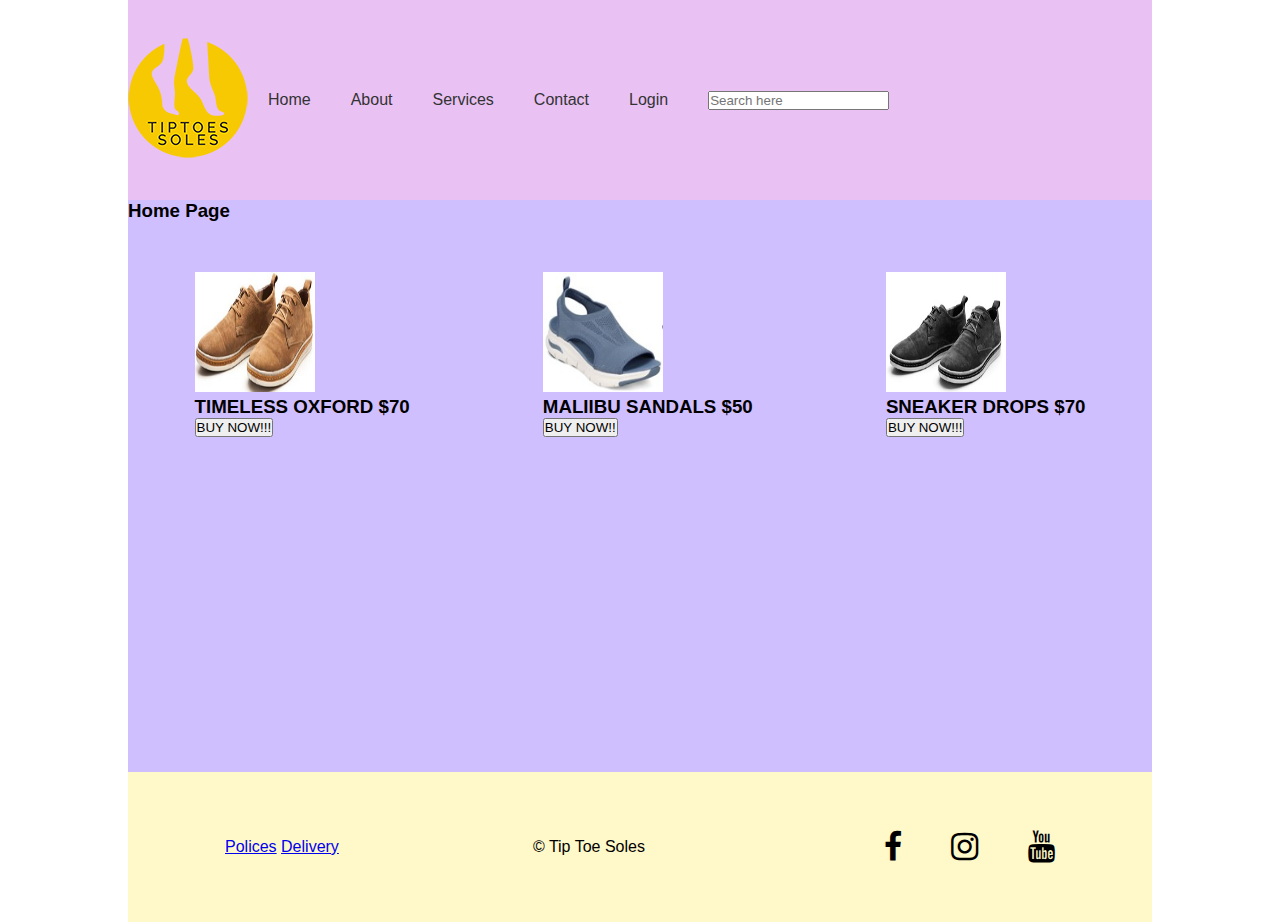
<file: index.html>
<!DOCTYPE html>
<html lang="en">

<head>
    <meta charset="UTF-8">
    <meta name="viewport" content="width=device-width, initial-scale=1.0">
    <title>Document</title>

    <!-- Include your CSS files separately using two separate link tags -->
    <link rel="stylesheet" href="index.css">
    <link rel="stylesheet" href="https://cdnjs.cloudflare.com/ajax/libs/font-awesome/4.7.0/css/font-awesome.min.css">
    <!-- <link rel="stylesheet" href="styles.css"> -->
</head>

<body>
    <div class="wrapper">
        <div class="container">
            <div class="logo">
                <a href="index.html"><img src="images/tiptop_logo_sml.png" alt="home.html"></a>
            </div>

            <nav class="nav-links">
                <ul>
                    <li><a href="index.html">Home</a></li>
                    <li><a href="aboutus.html">About</a></li>
                    <li><a href="services.html">Services</a></li>
                    <li><a href="contact.html">Contact</a></li>
                </ul>
            </nav>

            <div class="">
                <nav class="nav-links">
                    <ul>
                        <li><a href="login.html">Login</a></li>
                    </ul>
                </nav>
            </div>

            <div class="search">
                <i class="fa-solid fa-magnifying-glass"></i>
                <input type="text" placeholder="Search here">
            </div>
        </div> <!-- Close the container div -->

        
            <h3> Home Page</h3>
        <section>
            <div class="box">
                <img src="images/garytan.jpg" alt="">
                <h3>TIMELESS OXFORD $70</h3> 
                <button>BUY NOW!!!</button>
            </div>

            <div class="banner">
                <img src="images/clancyblue.jpg" alt="">
                <h3>MALIIBU SANDALS $50</h3>
                <button>BUY NOW!!</button>
            </div>

            <div class="banner3">
                <img src="images/garyblack.jpg" alt="">
                <h3> SNEAKER DROPS $70 </h3> 
                <button>BUY NOW!!!</button>
            </div>
        </section>

        <footer>
            <div>
                <a href="polices.html">Polices</a>
                <a href="Delivery.html">Delivery</a>
            </div>
            
            &copy; Tip Toe Soles

            <div>
                <i class="fa fa-facebook fa-2x" aria-hidden="true"></i>
                <i class="fa fa-instagram fa-2x" aria-hidden="true"></i>
                <i class="fa fa-youtube fa-2x" aria-hidden="true"></i>
            </div>
        </footer>
    </div> <!-- Close the wrapper div -->
</body>

</html>
</file>
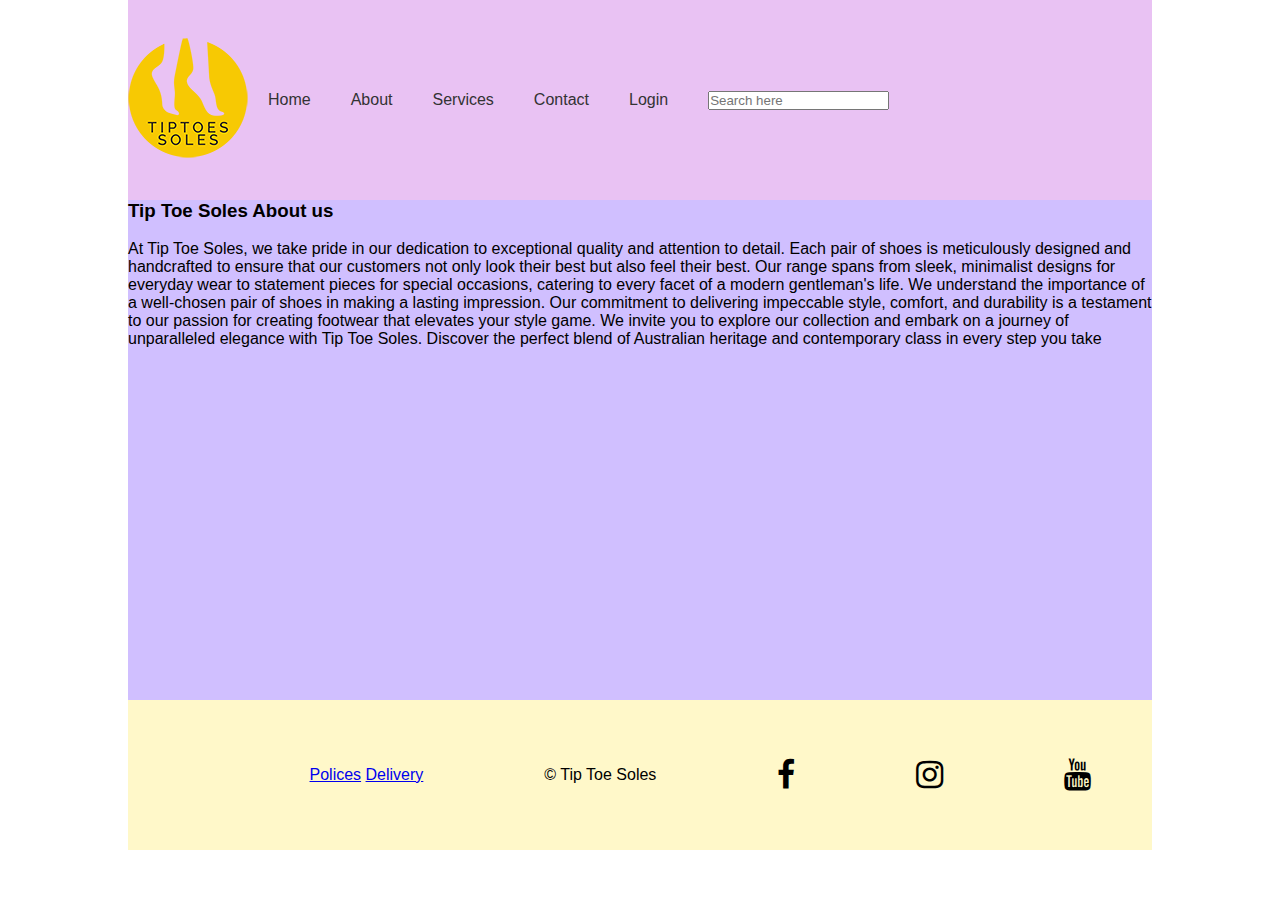
<file: aboutus.html>
<!DOCTYPE html>
<html lang="en">
<head>
    <meta charset="UTF-8">
    <meta name="viewport" content="width=device-width, initial-scale=1.0">
    <title>Document</title>
    <!-- Include your CSS files separately using two separate link tags -->
    <link rel="stylesheet" href="aboutus.css">
    <link rel="stylesheet" href="https://cdnjs.cloudflare.com/ajax/libs/font-awesome/4.7.0/css/font-awesome.min.css">
    <!-- <link rel="stylesheet" href="styles.css"> -->
    <link rel="aboutus.css" href="aboutus.html"> 

</head>
<body>

    <div class="wrapper">
        <div class="container">
            <div class="logo">
                <a href="index.html"><img src="images/tiptop_logo_sml.png" alt="home.html" ></a>
            </div>
    

            
            <nav class="nav-links">
                <ul>
                    <li><a href="index.html">Home</a></li>
                    <li><a href="contact.html">About</a></li>
                    <li><a href="services.html">Services</a></li>
                    <li><a href="contact.html">Contact</a></li>
                </ul>
            </nav>
            <div class="wishlist">
                <nav class="nav-links">
                    <ul>
                        <li><a href="login.html">Login</a></li>
                        
                        
                    </ul>
                </nav>
            </div>
            <div class="search">
                <input type="text" placeholder="Search here">
            </div>
        </div> <!-- Close the container div -->
        

        <div class="conta2">
            
            <p><h3>Tip Toe Soles About us </h3>
           

        
        <p>
            <br>At Tip Toe Soles, we take pride in our dedication to exceptional quality and attention to detail. 
            Each pair of shoes is meticulously designed and handcrafted to ensure that our customers not only look 
               their best but also feel their best. Our range spans from sleek, minimalist designs for everyday wear to 
            statement pieces for special occasions, catering to every facet of a modern gentleman's life. We understand the importance of a well-chosen pair of shoes in making a lasting impression. 
            Our commitment to delivering impeccable style, comfort, and durability is a testament to our passion 
            for creating footwear that elevates your style game. We invite you to explore our collection and 
            embark on a journey of unparalleled elegance with Tip Toe Soles. Discover the perfect blend of Australian 
            heritage and contemporary class in every step you take
        </p></div>
                
          
        
        <footer>
            
            <div class="navbar">
                <!-- <img src="images\download.png" alt=""> -->
            </div>
           <div> 
            <a href="#polices">Polices</a>
            <a href="Delivery.html"> Delivery</a>
            
        </div>
        &copy; Tip Toe Soles
        <i class="fa fa-facebook fa-2x" aria-hidden="true"></i> 
        <i class="fa fa-instagram fa-2x" aria-hidden="true"></i>
        <i class="fa fa-youtube fa-2x" aria-hidden="true"></i>

    </footer>
</div> <!-- Close the wrapper div -->
</body>
</html>
</file>
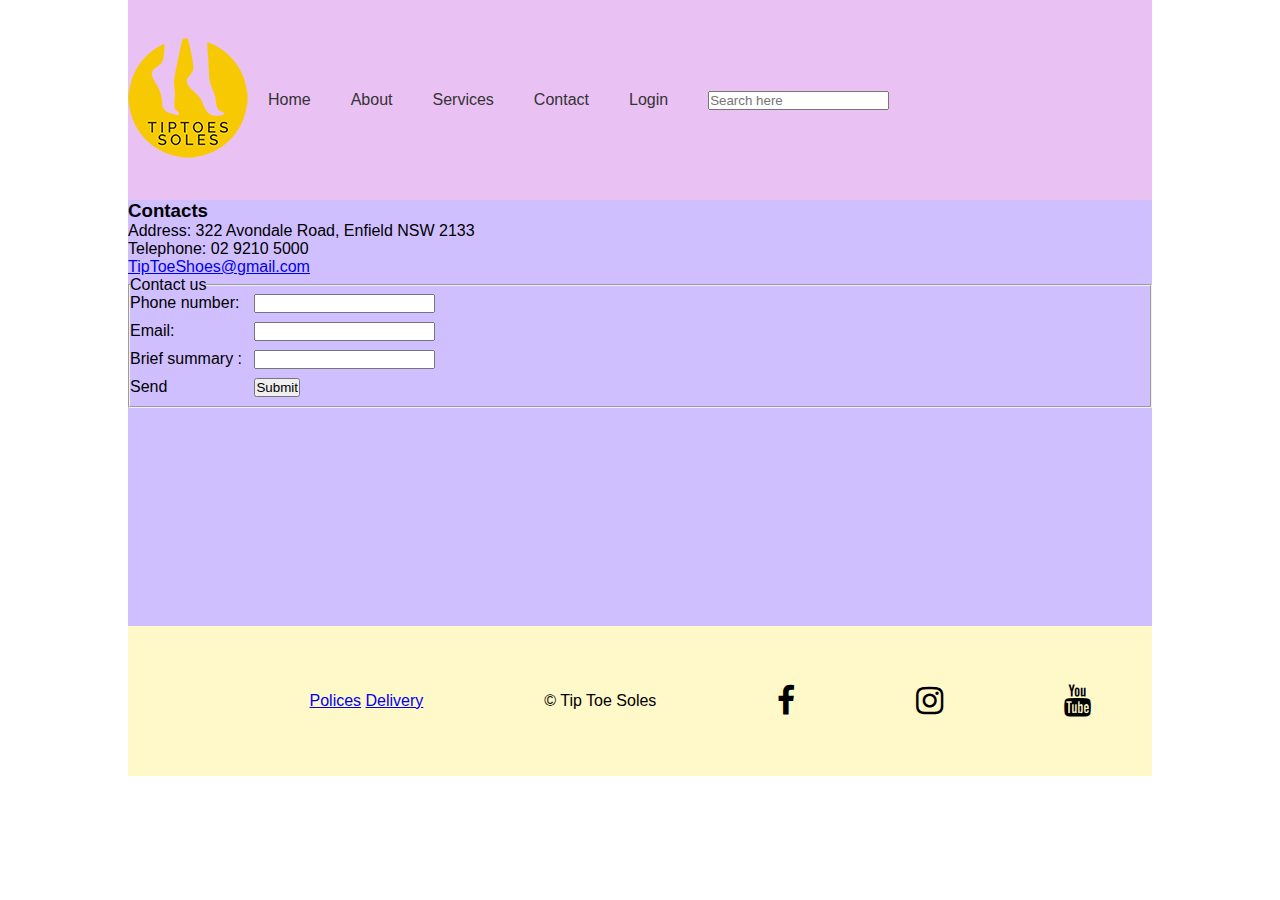
<file: contact.html>
<!DOCTYPE html>
<html lang="en">
<head>
    <meta charset="UTF-8">
    <meta name="viewport" content="width=device-width, initial-scale=1.0">
    <title>Document</title>
    <!-- Include your CSS files separately using two separate link tags -->
    <link rel="stylesheet" href="contact.css">
    <link rel="stylesheet" href="https://cdnjs.cloudflare.com/ajax/libs/font-awesome/4.7.0/css/font-awesome.min.css">
    <!-- <link rel="stylesheet" href="styles.css"> -->
    <link rel="services.html" href=""> 
    <link rel="index.html" href="index.css"
</head>
<body>

    <div class="wrapper">
        <div class="container">
            <div class="logo">
                <a href="index.html"><img src="images\tiptop_logo_sml.png" alt="home.html" ></a>
            </div>

            
            <nav class="nav-links">
                <ul>
                    <li><a href="index.html">Home</a></li>
                    <li><a href="aboutus.html">About</a></li>
                    <li><a href="services.html">Services</a></li>
                    <li><a href="contact.html">Contact</a></li>
                </ul>
            </nav>
            <div class="wishlist">
                <nav class="nav-links">
                    <ul>
                        <li><a href="login.html">Login</a></li>
                        
                        
                    </ul>
                </nav>
            </div>
            <div class="search">
                <input type="text" placeholder="Search here">
            </div>
        </div> <!-- Close the container div -->
        <div class=""></div>
        <p><h3> Contacts</h3></p>
        
            <p>Address: 322 Avondale Road, Enfield NSW 2133</p>

                <p>Telephone: 02 9210 5000</p>
                
                <a href = "mailto: abc@example.com"> TipToeShoes@gmail.com</a>
                <div class="banner">
                    <form action=""> 
                        <fieldset>
                            <legend>Contact us</legend>

                            <p>
                                <label for="Email">Phone number:</label>
                                <input type="text" name = "Email">
                            </p>

                            <P>
                                <label for="Email">Email:</label>
                                <input type="text" name = "Email">
                            </p>
                            
                            <P>
                                <label for="Password">Brief summary :</label>
                                <input type="text" name = "Password">
                            </p>

                            <P>
                                <label>Send</label>
                                <input type="submit" name = "button">
                            </P>
                        </fieldset>
                    </form>
        </div>
        
        
        
        <footer>
            
            <div class="navbar">
                <!-- <img src="images\download.png" alt=""> -->
            </div>
           <div> 
            <a href="polices.html">Polices</a></li>
            <a href="Delivery.html">Delivery</a></li>
            
        </div>
        &copy; Tip Toe Soles
        <i class="fa fa-facebook fa-2x" aria-hidden="true"></i> 
        <i class="fa fa-instagram fa-2x" aria-hidden="true"></i>
        <i class="fa fa-youtube fa-2x" aria-hidden="true"></i>

    </footer>
</div> <!-- Close the wrapper div -->
</body>
</html>
</file>
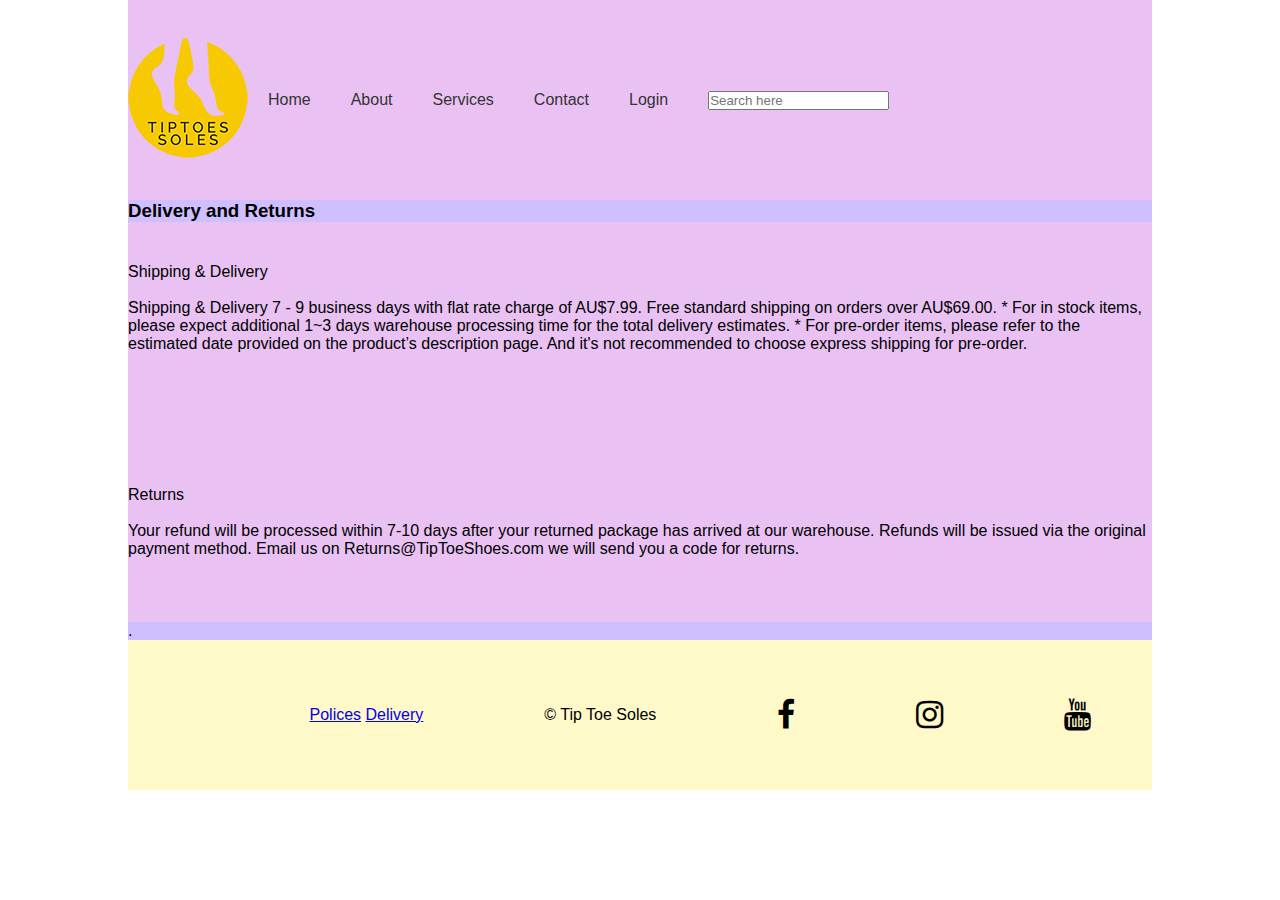
<file: Delivery.html>
<!DOCTYPE html>
<html lang="en">
<head>
    <meta charset="UTF-8">
    <meta name="viewport" content="width=device-width, initial-scale=1.0">
    <title>Document</title>
    <!-- Include your CSS files separately using two separate link tags -->
    <link rel="stylesheet" href="aboutus.css">
    <link rel="stylesheet" href="https://cdnjs.cloudflare.com/ajax/libs/font-awesome/4.7.0/css/font-awesome.min.css">
    <!-- <link rel="stylesheet" href="styles.css"> -->
    <link rel="aboutus.css" href="aboutus.html"> 

</head>
<body>

    <div class="wrapper">
        <div class="container">
            <div class="logo">
                <a href="index.html"><img src="images\tiptop_logo_sml.png" alt="home.html" ></a>
            </div>
    

            
            <nav class="nav-links">
                <ul>
                    <li><a href="index.html">Home</a></li>
                    <li><a href="contact.html">About</a></li>
                    <li><a href="services.html">Services</a></li>
                    <li><a href="contact.html">Contact</a></li>
                </ul>
            </nav>
            <div class="wishlist">
                <nav class="nav-links">
                    <ul>
                        <li><a href="login.html">Login</a></li>
                        
                        
                    </ul>
                </nav>
            </div>
            <div class="search">
                <input type="text" placeholder="Search here">
            </div>
        </div> <!-- Close the container div -->
        

        <div class="con">
            
            <p><h3>Delivery and Returns </h3>
           

        <div class="container"
        <p><br>Shipping & Delivery<br>
            <br></h3>Shipping & Delivery

            
            7 - 9 business days with flat rate charge of AU$7.99. Free standard shipping on orders over AU$69.00.
            * For in stock items, please expect additional 1~3 days warehouse processing time for the total delivery estimates.
            
            * For pre-order items, please refer to the estimated date provided on the 
            product’s description page. And it's not recommended to choose express shipping for pre-order.<br></p></div>
                
            <div class="container"   <p> Returns <br>
                <br>Your refund will be processed within 7-10 days after your returned package has arrived at our 
                warehouse. Refunds will be issued via the original payment method. Email us on  Returns@TipToeShoes.com we will send you a code for returns.
            </h3></div>
            .</p>
            </div>
           
        
        
       
        
        <footer>
            
            <div class="navbar">
                <!-- <img src="images\download.png" alt=""> -->
            </div>
           <div> 
            <a href="polices.html" class=>Polices</a>
            <a href="#delivery">Delivery</a>
            
        </div>
        &copy; Tip Toe Soles
        <i class="fa fa-facebook fa-2x" aria-hidden="true"></i> 
        <i class="fa fa-instagram fa-2x" aria-hidden="true"></i>
        <i class="fa fa-youtube fa-2x" aria-hidden="true"></i>

    </footer>
</div> <!-- Close the wrapper div -->
</body>
</html>
</file>
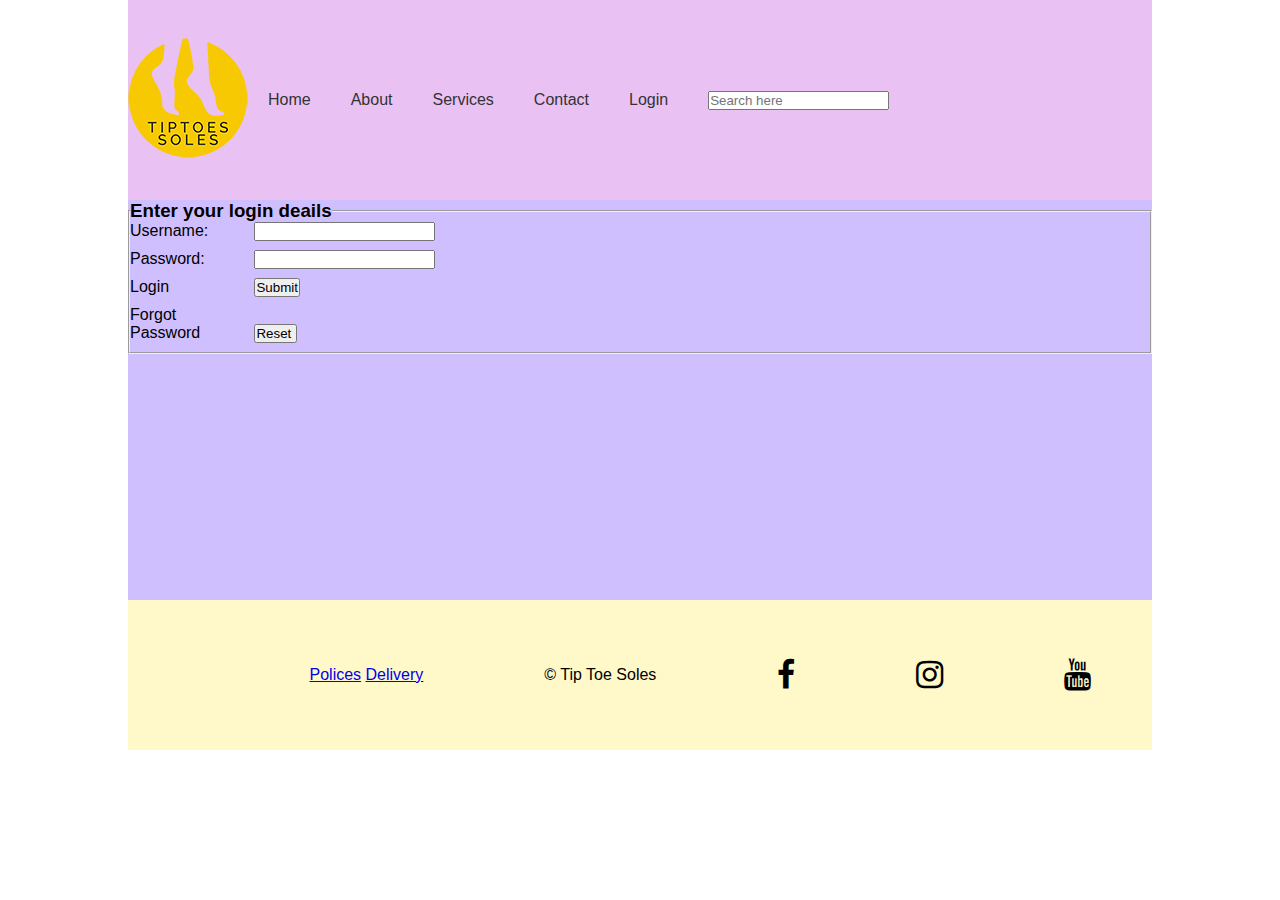
<file: login.html>
<!DOCTYPE html>
<html lang="en">
<head>
    <meta charset="UTF-8">
    <meta name="viewport" content="width=device-width, initial-scale=1.0">
    <title>Document</title>
    <!-- Include your CSS files separately using two separate link tags -->
    <link rel="stylesheet" href="login.css">
    <link rel="stylesheet" href="https://cdnjs.cloudflare.com/ajax/libs/font-awesome/4.7.0/css/font-awesome.min.css">
    <!-- <link rel="stylesheet" href="styles.css"> -->
    <link rel="services.html" href=""> 
    <link rel="index.html" href="index.css">
</head>
<body>

    <div class="wrapper">
        <div class="container">
            <div class="logo">
                <a href="index.html"><img src="images\tiptop_logo_sml.png" alt="home.html" ></a>
            </div>

            
            <nav class="nav-links">
                <ul>
                    <li><a href="index.html">Home</a></li>
                    <li><a href="aboutus.html">About</a></li>
                    <li><a href="services.html">Services</a></li>
                    <li><a href="contact.html">Contact</a></li>
                </ul>
            </nav>
            <div class="wishlist">
                <nav class="nav-links">
                    <ul>
                        <li><a href="#">Login</a></li>
                        
                        
                    </ul>
                </nav>
            </div>
            <div class="search">
                <input type="text" placeholder="Search here">
            </div>
        </div> <!-- Close the container div -->

        <div class="banner">
            <form action=""> </form>
            <fieldset>
                <legend><h3>Enter your login deails</h3></legend>
                <P>
                    <label for="Email">Username:</label>
                    <input type="text" name = "Email">
                </P>
                
                <P>
                    <label for="Password">Password:</label>
                    <input type="text" name = "Password">
                </P>
                <P>
                    <label>Login</label>
                    <input type="submit" name = "button">
                </P>

                <label> Forgot Password</label>
                <input type="reset" name="button" value="Reset ">


            </fieldset>
                
                
        
        
        
        
        
        
        
        
        
       
</div> <!-- Close the wrapper div -->
</body> 
        <footer>
            
            <div class="navbar">
                <!-- <img src="images\download.png" alt=""> -->
            </div>
           <div> 
            <a href="polices.html">Polices</a></li>
            <a href="Delivery.html">Delivery</a></li>
            
        </div>
        &copy; Tip Toe Soles
        <i class="fa fa-facebook fa-2x" aria-hidden="true"></i> 
        <i class="fa fa-instagram fa-2x" aria-hidden="true"></i>
        <i class="fa fa-youtube fa-2x" aria-hidden="true"></i>

    </footer>
</html>
</file>
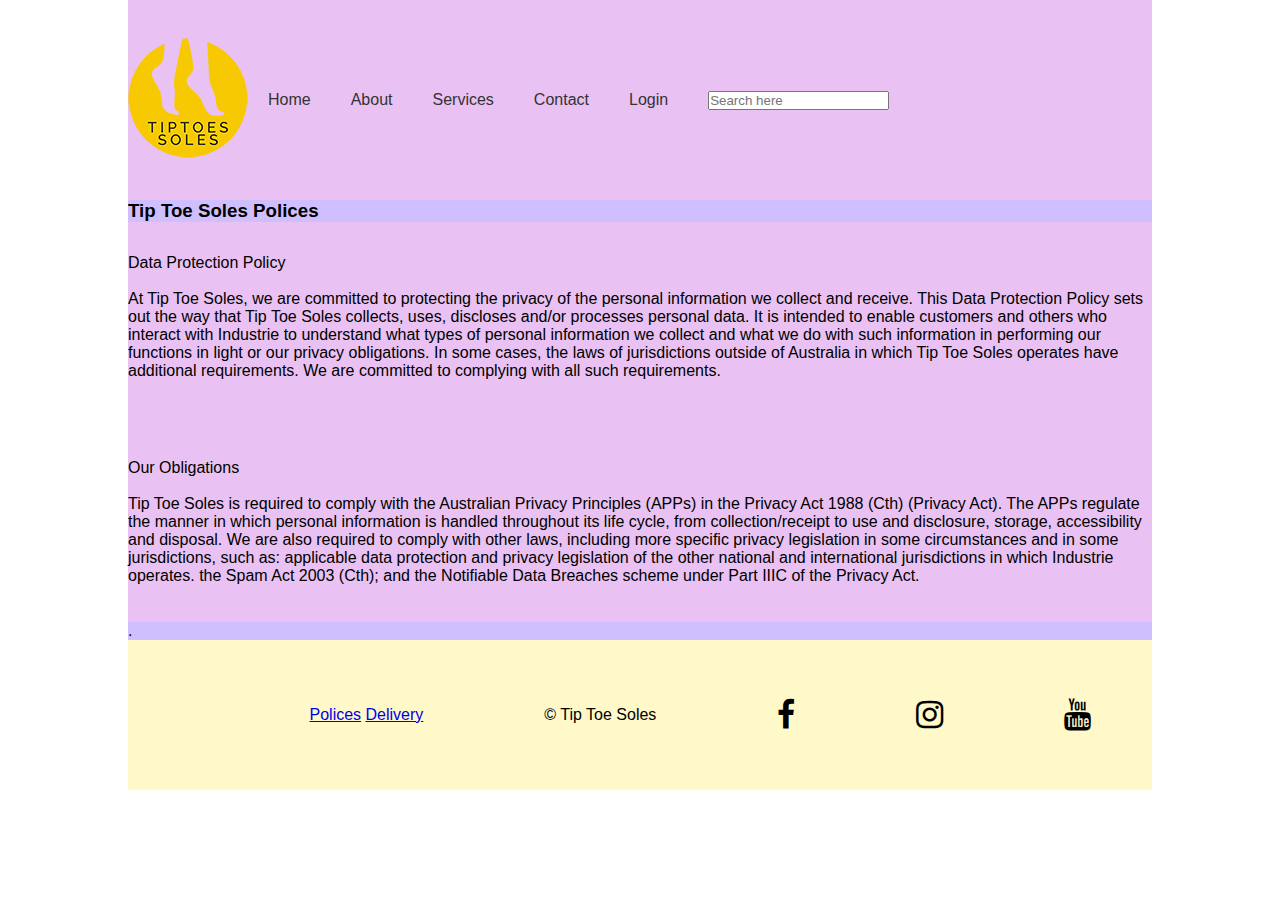
<file: polices.html>
<!DOCTYPE html>
<html lang="en">
<head>
    <meta charset="UTF-8">
    <meta name="viewport" content="width=device-width, initial-scale=1.0">
    <title>Document</title>
    <!-- Include your CSS files separately using two separate link tags -->
    <link rel="stylesheet" href="aboutus.css">
    <link rel="stylesheet" href="https://cdnjs.cloudflare.com/ajax/libs/font-awesome/4.7.0/css/font-awesome.min.css">
    <!-- <link rel="stylesheet" href="styles.css"> -->
    <link rel="aboutus.css" href="aboutus.html"> 

</head>
<body>

    <div class="wrapper">
        <div class="container">
            <div class="logo">
                <a href="index.html"><img src="images\tiptop_logo_sml.png" alt="home.html" ></a> 
            </div>
    

            
            <nav class="nav-links">
                <ul>
                    <li><a href="index.html">Home</a></li>
                    <li><a href="contact.html">About</a></li>
                    <li><a href="services.html">Services</a></li>
                    <li><a href="contact.html">Contact</a></li>
                </ul>
            </nav>
            <div class="wishlist">
                <nav class="nav-links">
                    <ul>
                        <li><a href="login.html">Login</a></li>
                        
                        
                    </ul>
                </nav>
            </div>
            <div class="search">
                <input type="text" placeholder="Search here">
            </div>
        </div> <!-- Close the container div -->
        

        <div class="con">
            
            <p><h3>Tip Toe Soles Polices </h3>
           

        <div class="container"
        <p><br>Data Protection Policy<br>
            <br>At Tip Toe Soles, we are committed to protecting the privacy of the personal information we collect and receive.
            
            This Data Protection Policy sets out the way that Tip Toe Soles collects, uses, discloses and/or processes 
            personal data. It is intended to enable customers and others who interact with Industrie to understand what types of personal 
            information we collect and what we do with such information in performing our functions in light or our privacy obligations.
            
            In some cases, the laws of jurisdictions outside of Australia in which Tip Toe Soles  operates have 
            additional requirements. We are committed to complying with all such requirements.</h3><br></p></div>
                
        <div class="container"   <p> Our Obligations<br>
            <br>Tip Toe Soles is required to comply with the Australian Privacy Principles (APPs) in the Privacy Act 1988 (Cth)
             (Privacy Act).
            
            The APPs regulate the manner in which personal information is handled throughout its life cycle, 
            from collection/receipt to use and disclosure, storage, accessibility and disposal.
            
            We are also required to comply with other laws, including more specific privacy legislation in 
            some circumstances and in some jurisdictions, such as:
            
            applicable data protection and privacy legislation of the other national and international 
            jurisdictions in which Industrie operates.
            the Spam Act 2003 (Cth); and
            the Notifiable Data Breaches scheme under Part IIIC of the Privacy Act.</h3></div>
        .</p>
        </div>
       
        
        <footer>
            
            <div class="navbar">
                <!-- <img src="images\download.png" alt=""> -->
            </div>
           <div> 
            <a href="polices.html" class=>Polices</a>
            <a href="Delivery.html">Delivery</a></li>
            
        </div>
        &copy; Tip Toe Soles
        <i class="fa fa-facebook fa-2x" aria-hidden="true"></i> 
        <i class="fa fa-instagram fa-2x" aria-hidden="true"></i>
        <i class="fa fa-youtube fa-2x" aria-hidden="true"></i>

    </footer>
</div> <!-- Close the wrapper div -->
</body>
</html>
</file>
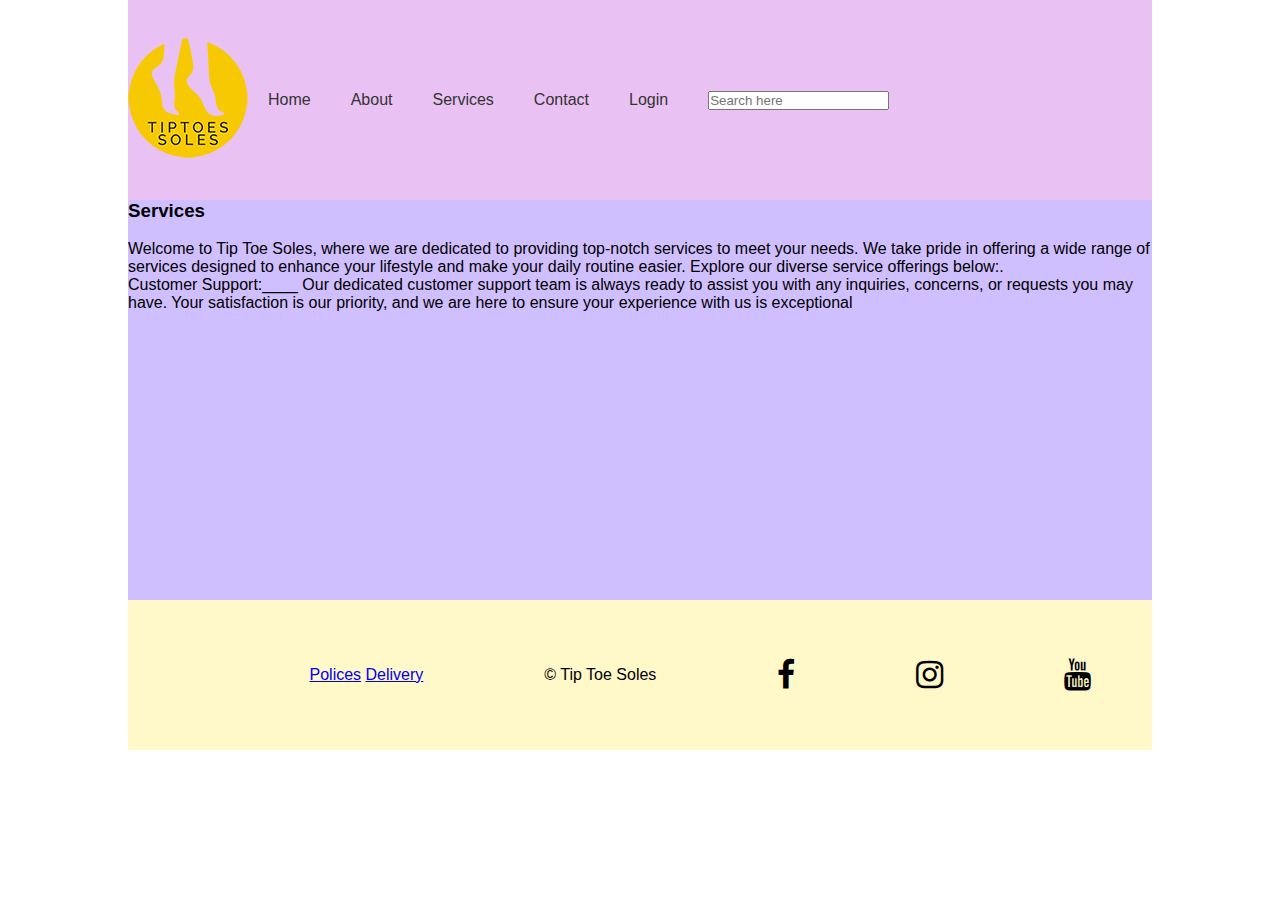
<file: services.html>
<!DOCTYPE html>
<html lang="en">
<head>
    <meta charset="UTF-8">
    <meta name="viewport" content="width=device-width, initial-scale=1.0">
    <title>Document</title>
    <!-- Include your CSS files separately using two separate link tags -->
    <link rel="stylesheet" href="services.css">
    <link rel="stylesheet" href="https://cdnjs.cloudflare.com/ajax/libs/font-awesome/4.7.0/css/font-awesome.min.css">
    <!-- <link rel="stylesheet" href="styles.css"> -->
    <link rel="services.html" href=""> 
    <link rel="index.html" href="index.css"
</head>
<body>

    <div class="wrapper">
        <div class="container">
            <div class="logo">
                <a href="index.html"><img src="images\tiptop_logo_sml.png" alt="home.html" ></a>
            </div>

            
            <nav class="nav-links">
                <ul>
                    <li><a href="index.html">Home</a></li>
                    <li><a href="aboutus.html">About</a></li>
                    <li><a href="services.html">Services</a></li>
                    <li><a href="contact.html">Contact</a></li>
                </ul>
            </nav>
            <div class="wishlist">
                <nav class="nav-links">
                    <ul>
                        <li><a href="login.html">Login</a></li>
                        
                        
                    </ul>
                </nav>
            </div>
            <div class="search">
                <input type="text" placeholder="Search here">
            </div>
        </div> <!-- Close the container div -->

        <div class="">
            
            <div class="con2"
            
                <p><h3> Services </h3>
               
    
            <div class="c"
            <p><br>Welcome to Tip Toe Soles, where we are dedicated to providing top-notch services 
                to meet your needs. We take pride in offering a wide range of services designed to enhance your lifestyle 
                and make your daily routine easier. Explore our diverse service offerings below:.</h3><br></p></div>
                    
            <div class="cont" 
            >Customer Support:____ Our dedicated customer support team is always ready to assist you with any inquiries, 
            concerns, or requests you may have. Your satisfaction is our priority, and we are here to ensure your
             experience with us is exceptional </h3></div>
            </p>
            </div>
           
        </div>
        
        
        
        <footer>
            
            <div class="navbar">
                <!-- <img src="images\download.png" alt=""> -->
            </div>
           <div> 
            <a href="#polices" class=>Polices</a>
            <a href="Delivery.html">Delivery</a></li>
            
        </div>
        &copy; Tip Toe Soles
        <i class="fa fa-facebook fa-2x" aria-hidden="true"></i> 
        <i class="fa fa-instagram fa-2x" aria-hidden="true"></i>
        <i class="fa fa-youtube fa-2x" aria-hidden="true"></i>

    </footer>
</div> <!-- Close the wrapper div -->
</body>
</html>
</file>
<file: index.css>
*{
    margin:0;
    padding:0;
    font-family: sans-serif;
    box-sizing: border-box;
}
.wrapper{
    width:80%;
    height: auto;
    background-color: #d0bfff;
    margin:auto;
}

/* Reset default margin and padding */
/* Apply styles to the container */
.container {
    background-color:#e9c2f3 ;
    display: flex; /* Use Flexbox */
    justify-content: flex-start; /* Horizontally center content */;
    /* Vertically center content */
    flex-wrap: wrap;
    height: 200px; /* Set a minimum height for the container */
    width: 100%;
    align-items: center;
}

/* Style the logo */
.logo {
    margin-right: 20px; /* Add some spacing between logo and links */
}

/* Style the navigation links */
.nav-links ul {
    list-style: none; /* Remove list bullets */
    display: flex; /* Use Flexbox for the links */
}

.nav-links li {
    margin-right: 40px; /* Add spacing between links */
}

.nav-links a {
    text-decoration: none; /* Remove underlines from links */
    color: #333; /* Set link color */
}
img{
    width: 120px;
    height: 120px;
}

footer{
    width: 100%;
    height: 150px;
    background-color:#fff8c9;
    display: flex;
    flex-wrap: wrap;
    justify-content: space-around;
    align-items:center
}
section{
    display:flex;
    flex-wrap:wrap;
    justify-content: space-around;
    margin-top: 50px;
    height: 500px;
}

.fa{
    margin-left:45px;
}
</file>
<file: aboutus.css>
*{
    margin:0;
    padding:0;
    font-family: sans-serif;
    box-sizing: border-box;
}
.wrapper{
    width:80%;
    height: auto;
    background-color:#d0bfff;
    margin:auto;
}

/* Reset default margin and padding */
/* Apply styles to the container */
.container {
    background-color:  #e9c2f3;
    display: flex; /* Use Flexbox */
    justify-content: flex-start; /* Horizontally center content */;
    /* Vertically center content */
    flex-wrap: wrap;
    height: 200px; /* Set a minimum height for the container */
    width: 100%;
    align-items: center;
}
.conta2{
    height: 500px;
    

    
}
/* Style the logo */
.logo {
    margin-right: 20px; /* Add some spacing between logo and links */
}




/* Style the navigation links */
.nav-links ul {
    list-style: none; /* Remove list bullets */
    display: flex; /* Use Flexbox for the links */
}

.nav-links li {
    margin-right: 40px; /* Add spacing between links */
}

.nav-links a {
    text-decoration: none; /* Remove underlines from links */
    color: #333; /* Set link color */
}
img{
    width: 120px;
    height: 120px;
}

footer{
    width: 100%;
    height: 150px;
    background-color: #fff8c9;
    display: flex;
    flex-wrap: wrap;
    justify-content: space-around;
    align-items:center
}
</file>
<file: contact.css>
*{
    margin:0;
    padding:0;
    font-family: sans-serif;
    box-sizing: border-box;
}
.wrapper{
    width:80%;
    height: auto;
    background-color: #d0bfff;
    margin:auto;
}

/* Reset default margin and padding */
/* Apply styles to the container */
.container {
    background-color: #e9c2f3;
    display: flex; /* Use Flexbox */
    justify-content: flex-start; /* Horizontally center content */;
    /* Vertically center content */
    height: 200px; /* Set a minimum height for the container */
    width: 100%;
    align-items: center;
}

/* Style the logo */
.logo {
    margin-right: 20px; /* Add some spacing between logo and links */
}

/* Style the navigation links */
.nav-links ul {
    list-style: none; /* Remove list bullets */
    display: flex; /* Use Flexbox for the links */
}

.nav-links li {
    margin-right: 40px; /* Add spacing between links */
}

.nav-links a {
    text-decoration: none; /* Remove underlines from links */
    color: #333; /* Set link color */
}
img{
    width: 120px;
    height: 120px;
}
.banner{
    height: 350px;
}

footer{
    width: 100%;
    height: 150px;
    background-color: #fff8c9;
    display: flex;
    flex-wrap: wrap;
    justify-content: space-around;
    align-items:center}

form{
    background-color:#d0bfff ;
}

label{
    width: 120px;
    display: inline-block;
    text-align: left;
    /* background-color: #8d0101; */
    margin-bottom: 10px;
}
</file>
<file: login.css>
*{
    margin:0;
    padding:0;
    font-family: sans-serif;
    box-sizing: border-box;
}
.wrapper{
    width:80%;
    height: auto;
    background-color:  #d0bfff;
    margin:auto;
}

/* Reset default margin and padding */
/* Apply styles to the container */
.container {
    background-color: #e9c2f3;
    display: flex ; /* Use Flexbox */
    justify-content: flex-start; /* Horizontally center content */;
    /* Vertically center content */
    height: 200px; /* Set a minimum height for the container */
    width: 100%;
    align-items: center;
}
.banner{
    height: 400px;
}

/* Style the logo */
.logo {
    margin-right: 20px; /* Add some spacing between logo and links */
}

/* Style the navigation links */
.nav-links ul {
    list-style: none; /* Remove list bullets */
    display: flex; /* Use Flexbox for the links */
}

.nav-links li {
    margin-right: 40px; /* Add spacing between links */
}

.nav-links a {
    text-decoration: none; /* Remove underlines from links */
    color: #333; /* Set link color */
}
img{
    width: 120px;
    height: 120px;
}


form{
    background-color:  #c595fc;
}

label{
    width: 120px;
    display: inline-block;
    text-align: left;
    /* background-color: #8d0101; */
    margin-bottom: 10px;
}
footer {
    width: 100%;
    height: 150px;
    background-color: #fff8c9;
    display: flex;
    flex-wrap: wrap;
    justify-content: space-around;
    align-items:center
}
</file>
<file: services.css>
*{
    margin:0;
    padding:0;
    font-family: sans-serif;
    box-sizing: border-box;
}
.wrapper{
    width:80%;
    height: auto;
    background-color:#d0bfff ;
    margin:auto;
}

/* Reset default margin and padding */
/* Apply styles to the container */
.container {
    background-color:  #e9c2f3;;
    display: flex; /* Use Flexbox */
    justify-content: flex-start; /* Horizontally center content */;
    /* Vertically center content */
    height: 200px; /* Set a minimum height for the container */
    width: 100%;
    align-items: center;
}

/* Style the logo */
.logo {
    margin-right: 20px; /* Add some spacing between logo and links */
}

/* Style the navigation links */
.nav-links ul {
    list-style: none; /* Remove list bullets */
    display: flex; /* Use Flexbox for the links */
}

.nav-links li {
    margin-right: 40px; /* Add spacing between links */
}

.nav-links a {
    text-decoration: none; /* Remove underlines from links */
    color: #333; /* Set link color */
}
img{
    width: 120px;
    height: 120px;
}



footer{
    width: 100%;
    height: 150px;
    background-color: #fff8c9;
    display: flex;
    flex-wrap: wrap;
    justify-content: space-around;
    align-items:center
}
.con2{
    height:400px
}
</file>
